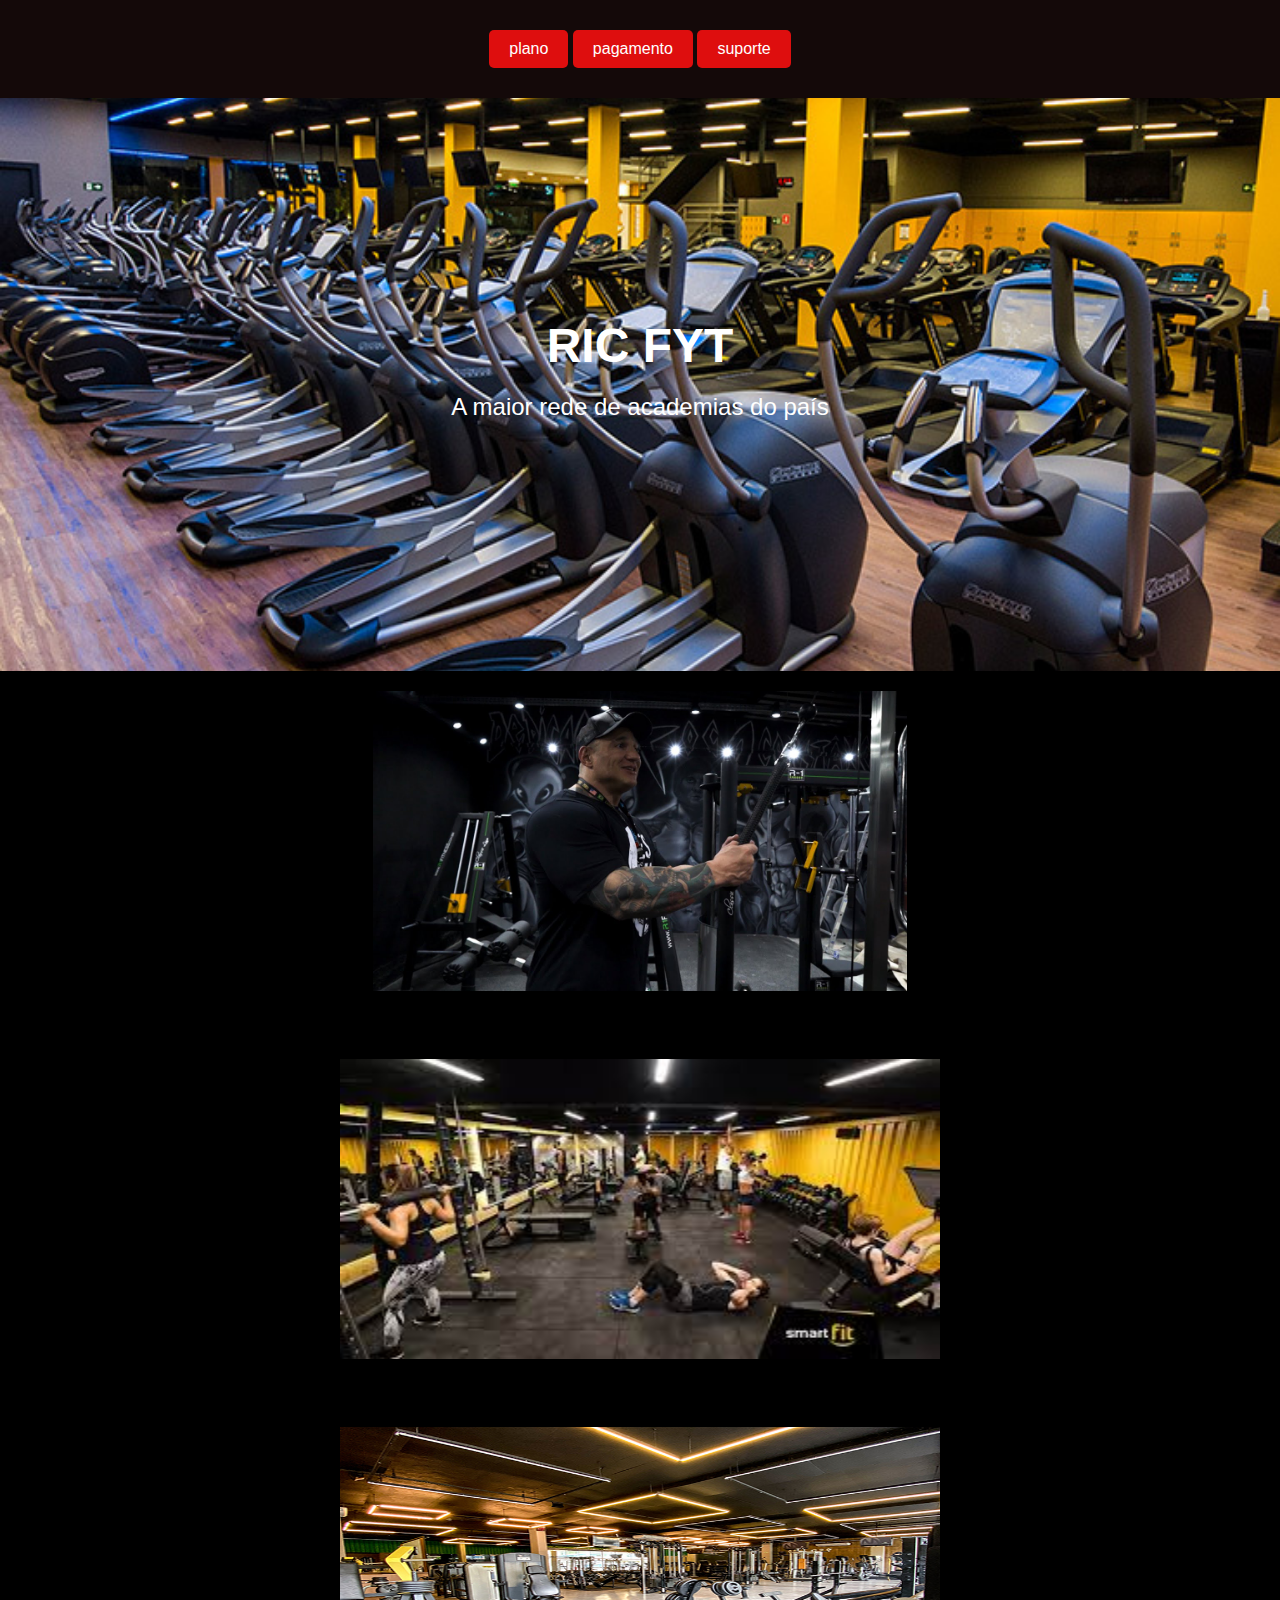
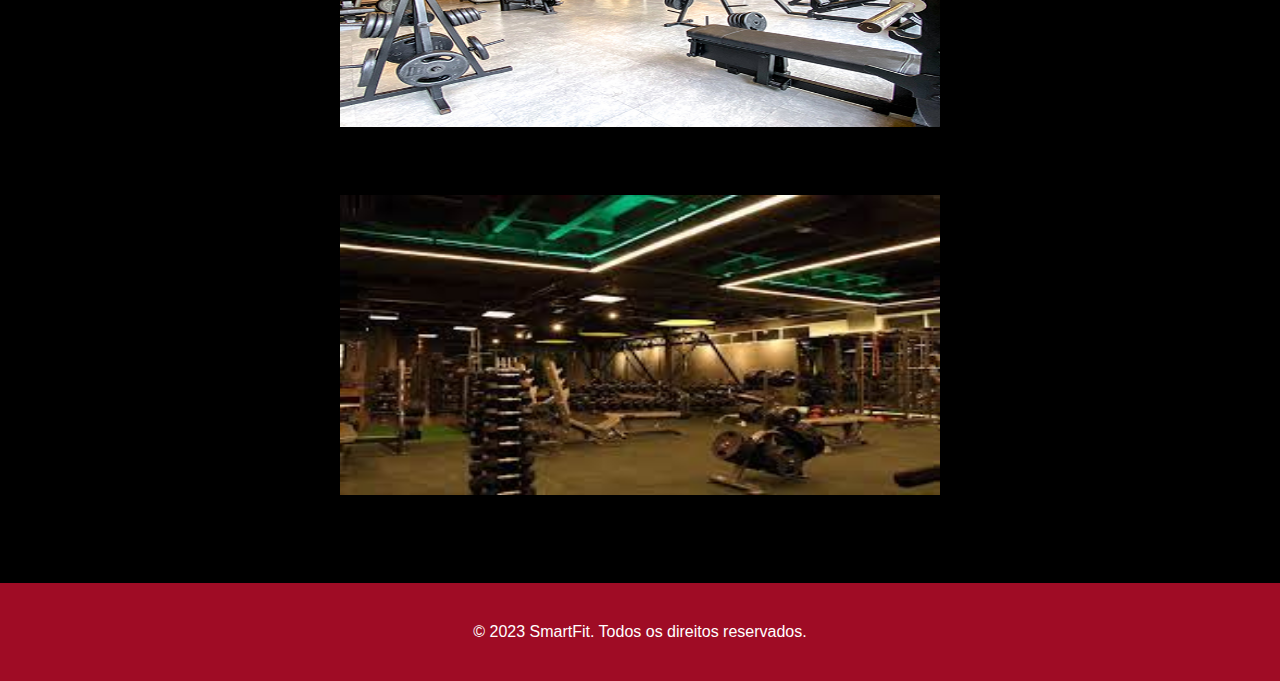
<file: index.html>
<!DOCTYPE html>
<html>
<head>
    <title>SmartFit</title>
    <link rel="stylesheet" type="text/css" href="styles.css">
</head>
<body>
    <header>
        <nav>
            <div class="container">
                <div class="logo">  </div>
                <ul class="menu">
                    <a href="plano.html" class="btn">plano</a>
                    <a href="pagamento.html" class="btn">pagamento</a>
                    <a href="suporte.html" class="btn">suporte</a>
                </ul>
            </div>
        </nav>
    </header>

    <section class="banner">
        <div class="container">
            <h1>RIC FYT</h1>
            <p>A maior rede de academias do país</p>
            <ul>
                
         
        </ul>
        </div>
       
    </section>



   
    <center><section class="features">
        <div class="container">
            <div class="feature-item">

                <img src="jfjf.jpg" alt=" width="600" height="300">
                <h2>Melhores Atletas</h2>
                <p>Nomes como Fabio Giga estão presentes em nossa rede.</p>
                <br>
               
                <img src="imagem.jpg" alt="SmartFit" width="600" height="300">
                <h2>Planos Acessíveis</h2>
                <p>Acesso a todas as unidades com preços que cabem no seu bolso.</p>
                <br>

                
            </div>
            <div class="feature-item">
                <img src="img1.jpg" alt="SmartFit" width="600" height="300">


                <h2>Horário Flexível</h2>
                <p>Academia aberta 24 horas por dia, 7 dias por semana.</p>
                <br>
            </div>
            <div class="feature-item">
                <img src="img2.jpg" alt="SmartFit" width="600" height="300">
                <br>

                <h2>Aulas Variadas</h2>
                <p>Diversas modalidades de aulas disponíveis para todos os níveis.</p>
                <br>
            </div>
        </div>
    </section></center>
    <footer>
        <div class="container">
            <p>&copy; 2023 SmartFit. Todos os direitos reservados.</p>
        </div>
    </footer>
</body>
</html>
</file>
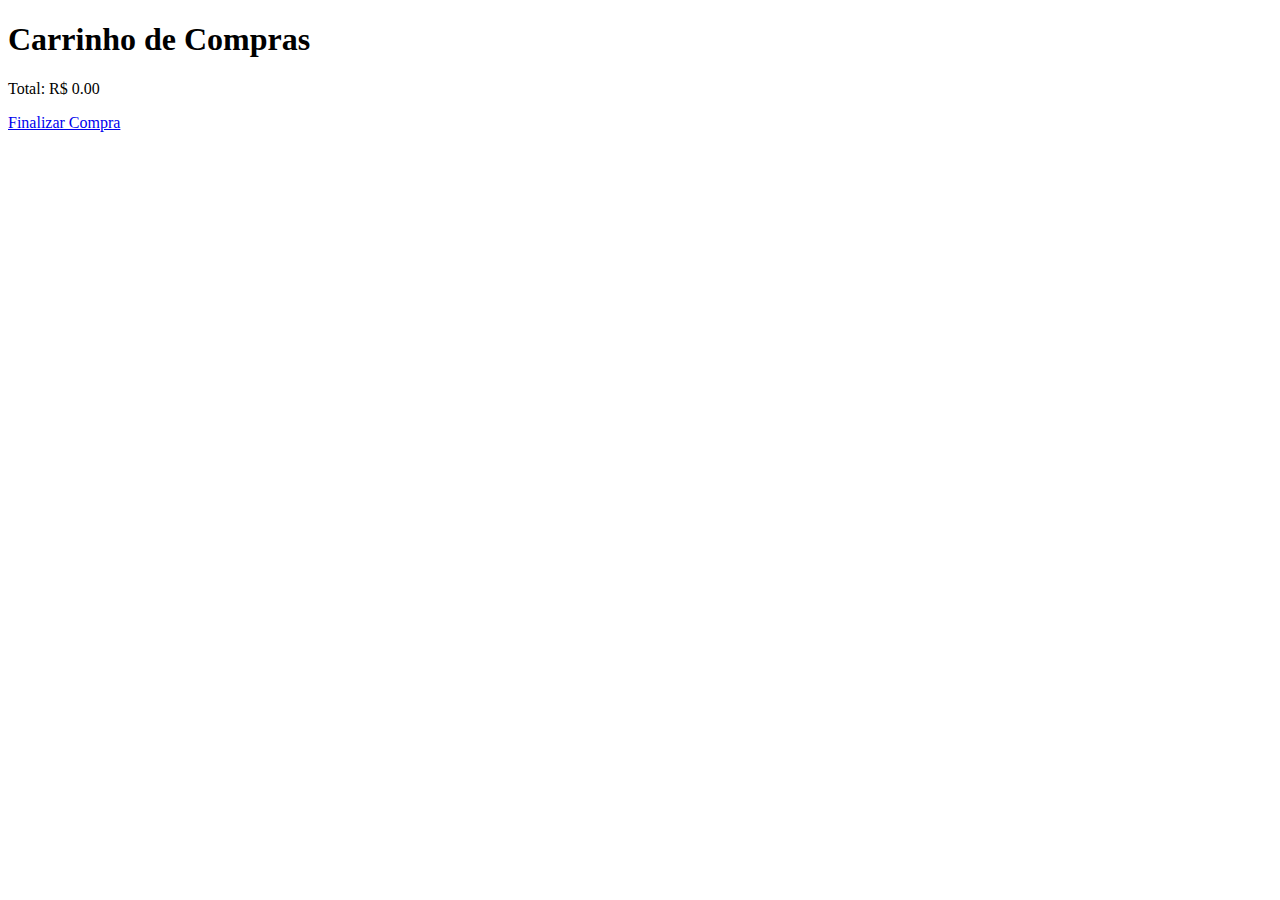
<file: compra2.html>
<!DOCTYPE html>
<html lang="pt-br">
<head>
    <meta charset="UTF-8">
    <meta name="viewport" content="width=device-width, initial-scale=1.0">
    <title>Carrinho de Compras</title>
</head>
<body>
    <h1>Carrinho de Compras</h1>
    <ul id="lista-carrinho"></ul>
    <p>Total: R$ <span id="total-carrinho">0.00</span></p>
    <a href="compras.html">Finalizar Compra</a>

    <script src="scripe.js"></script>
</body>
</html>
</file>
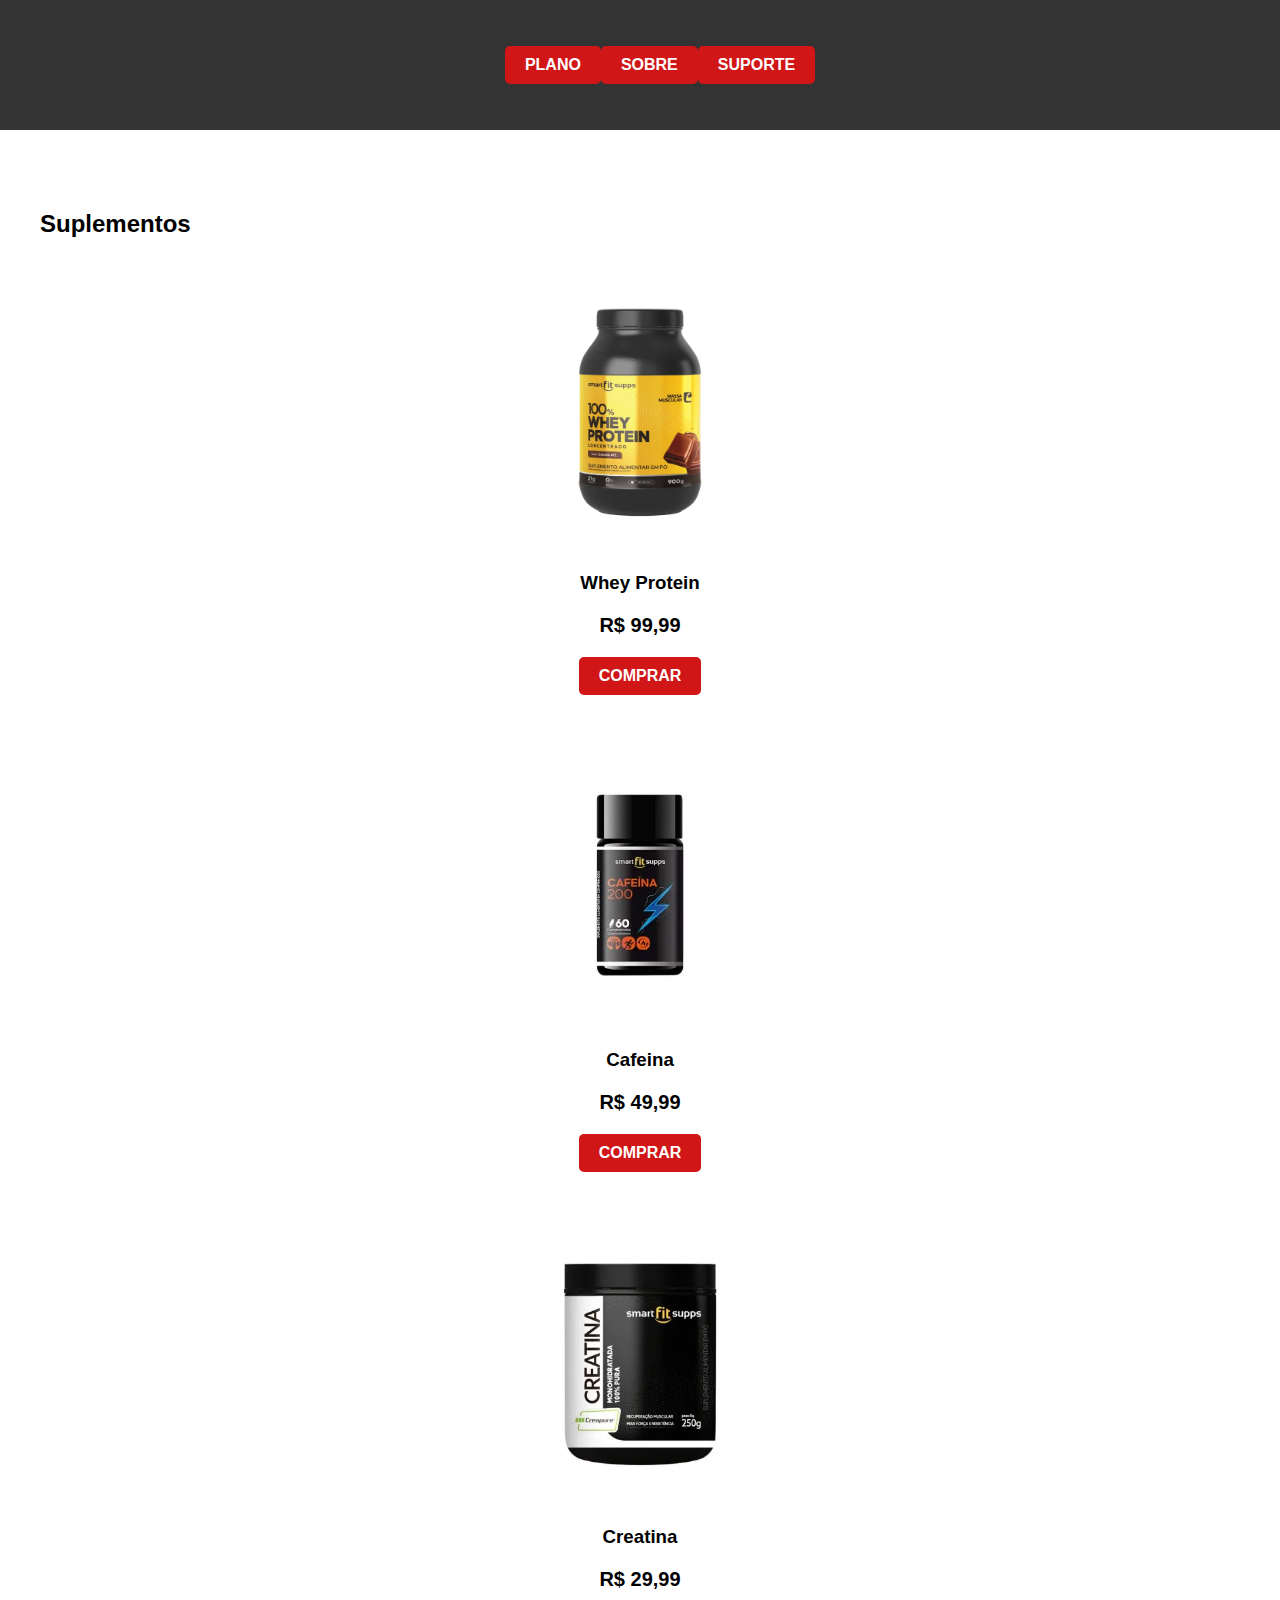
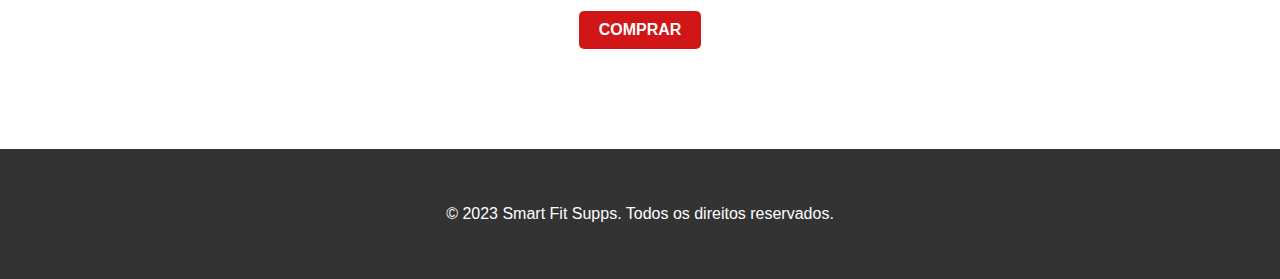
<file: compras.html>
<!DOCTYPE html>
<html lang="pt-br">
<head>
    <meta charset="UTF-8">
    <meta name="viewport" content="width=device-width, initial-scale=1.0">
    <title>Smart Fit Supps</title>
    <link rel="stylesheet" href="compras.css">
</head>
<body>
    <header>
        <nav>
            <div class="container">
                <a href="#" class="logo">
                    
                </a>
                <ul class="menu">
                    <a href="index.html" class="btn">plano</a>
                    <a href="sobre.html" class="btn">Sobre</a>
                    <a href="suporte.html" class="btn">suporte</a>
                </ul>
                
            </div>
        </nav>
    </header>

    <section class="products">
        <div class="container">
            <h2>Suplementos</h2>
            <div class="product-item">
                <img src="whey.jpg" alt=" width="600" height="300">
                <h3>Whey Protein</h3>
                <p class="price">R$ 99,99</p>
                <a href="#" class="btn btn-secondary">Comprar</a>
            </div>
            <div class="product-item">
                <img src="caf.jpg" alt=" width="600" height="300">
                <h3>Cafeina</h3>
                <p class="price">R$ 49,99</p>
                <a href="#" class="btn btn-secondary">Comprar</a>
            </div>
            <div class="product-item">
                <img src="creatina.jp.webp" alt=" width="600" height="300">
                <h3>Creatina</h3>
                <p class="price">R$ 29,99</p>
                <a href="pagamento.html" class="btn btn-secondary">Comprar</a>
            </div>
        </div>
    </section>

    <footer>
        <div class="container">
            <p>&copy; 2023 Smart Fit Supps. Todos os direitos reservados.</p>
        </div>
    </footer>
</body>
</html>
</file>
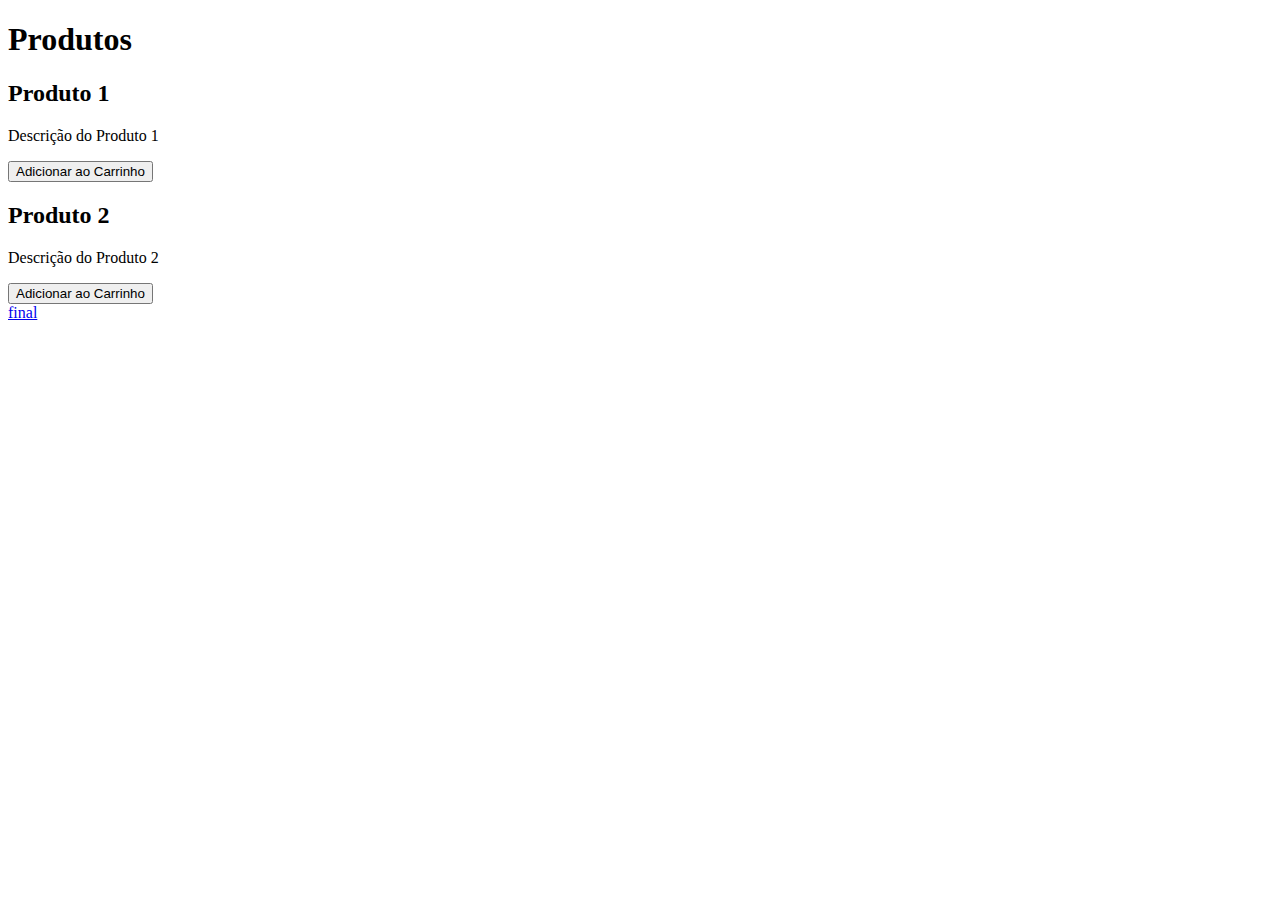
<file: pagamento.html>
<!DOCTYPE html>
<html lang="pt-br">
<head>
    <meta charset="UTF-8">
    <meta name="viewport" content="width=device-width, initial-scale=1.0">
    <title>Produtos</title>
</head>
<body>
    <h1>Produtos</h1>

    <div class="product-item">
        <h2>Produto 1</h2>
        <p>Descrição do Produto 1</p>
        <button onclick="adicionarAoCarrinho('Produto 1')">Adicionar ao Carrinho</button>
    </div>

    <div class="product-item">
        <h2>Produto 2</h2>
        <p>Descrição do Produto 2</p>
        <button onclick="adicionarAoCarrinho('Produto 2')">Adicionar ao Carrinho</button>
    </div>
    <a href="carrinho.html" class="btn">final</a>
    <script src="scripe.js"></script>
</body>
</html>
</file>
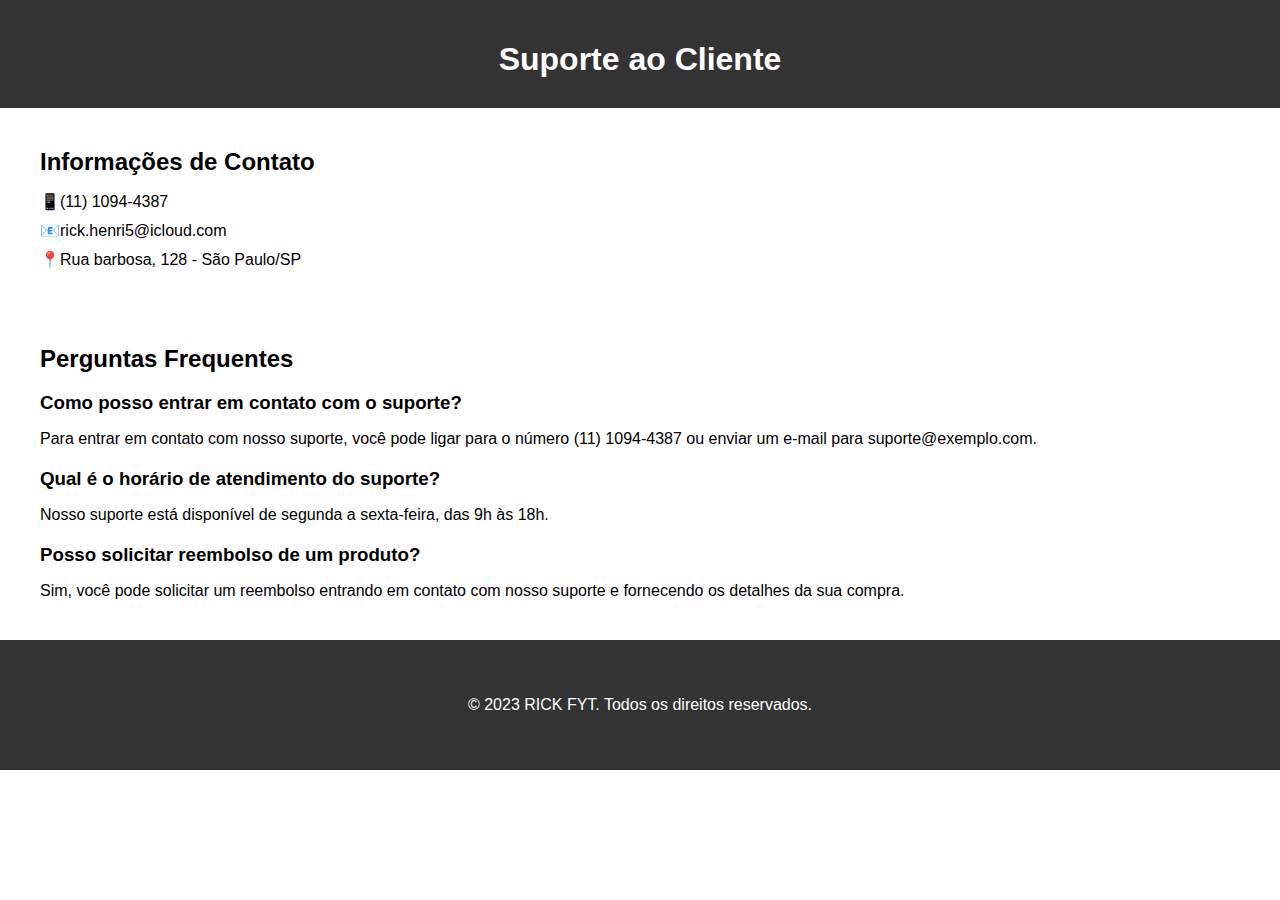
<file: suporte.html>
<!DOCTYPE html>
<html lang="pt-br">
<head>
    <meta charset="UTF-8">
    <meta name="viewport" content="width=device-width, initial-scale=1.0">
    <title>Suporte ao Cliente</title>
    <link rel="stylesheet" href="suporte.css">
</head>
<body>
    <header>
        <h1>Suporte ao Cliente</h1>
    </header>

    <section class="contact-info">
        <div class="container">
            <h2>Informações de Contato</h2>
            <ul>
                <li>
                    <span> 📱</span>
                    <span>(11) 1094-4387</span>
                </li>
                <li>
                    <span> 📧</span>
                    <span>rick.henri5@icloud.com</span>
                </li>
                <li>
                    <span> 📍</span>
                    <span>Rua barbosa, 128 - São Paulo/SP</span>
                    
                </li>
            </ul>
        </div>
    </section>

    <section class="faqs">
        <div class="container">
            <h2>Perguntas Frequentes</h2>
            <div class="faq-item">
                <h3>Como posso entrar em contato com o suporte?</h3>
                <p>Para entrar em contato com nosso suporte, você pode ligar para o número (11) 1094-4387 ou enviar um e-mail para suporte@exemplo.com.</p>
            </div>
            <div class="faq-item">
                <h3>Qual é o horário de atendimento do suporte?</h3>
                <p>Nosso suporte está disponível de segunda a sexta-feira, das 9h às 18h.</p>
            </div>
            <div class="faq-item">
                <h3>Posso solicitar reembolso de um produto?</h3>
                <p>Sim, você pode solicitar um reembolso entrando em contato com nosso suporte e fornecendo os detalhes da sua compra.</p>
            </div>
        </div>
    </section>

    <footer>
        <div class="container">
            <p>&copy; 2023 RICK FYT. Todos os direitos reservados.</p>
        </div>
    </footer>
</body>
</html>
</file>
<file: compras.css>
body {
    margin: 0;
    padding: 0;
    font-family: Arial, sans-serif;
}

.container {
    max-width: 1200px;
    margin: 0 auto;
    padding: 20px;
}

header {
    background-color: #333;
    color: #fff;
}

nav {
    display: flex;
    justify-content: space-between;
    align-items: center;
    padding: 10px 0;
}

nav ul {
    list-style: none;
    display: flex;
}

nav ul li {
    margin-left: 15px;
}

nav ul li a {
    color: #fff;
    text-decoration: none;
}

.logo img {
    max-width: 100px;
}

.btn {
    display: inline-block;
    padding: 10px 20px;
    border-radius: 5px;
    text-decoration: none;
    font-weight: bold;
    text-transform: uppercase;
}

.btn-primary {
    background-color: #ff4f5a;
    color: #fff;
}

.btn-secondary {
    background-color: #fff;
    color: #333;
}

.products {
    padding: 40px 0;
}

.product-item {
    text-align: center;
    margin-bottom: 40px;
}

.product-item img {
    max-width: 100%;
}

.product-item h3 {
    margin-top: 10px;
}

.price {
    font-size: 20px;
    font-weight: bold;
}

footer {
    background-color: #333;
    color: #fff;
    text-align: center;
    padding: 20px 0;
}
.btn {
    display: inline-block;
    padding: 10px 20px;
    background-color: #d01616;
    color: #fff;
    text-decoration: none;
    border-radius: 5px;
}
</file>
<file: suporte.css>
body {
    margin: 0;
    padding: 0;
    font-family: Arial, sans-serif;
}

.container {
    max-width: 1200px;
    margin: 0 auto;
    padding: 20px;
}

header {
    background-color: #333;
    color: #fff;
    text-align: center;
    padding: 20px 0;
}

h1, h2, h3 {
    margin-bottom: 10px;
}

.contact-info ul {
    list-style-type: none;
    padding: 0;
}

.contact-info ul li {
    display: flex;
    align-items: center;
    margin-bottom: 10px;
}

.contact-info ul li img {
    width: 30px;
    height: 30px;
    margin-right: 10px;
}

.faq-item {
    margin-bottom: 20px;
}

footer {
    background-color: #333;
    color: #fff;
    text-align: center;
    padding: 20px 0;
}
</file>
<file: styles.css>
/* Reset de estilos básicos */
body, h1, h2, h3, p, ul, li {
    margin: 0;
    padding: 0;
}

body {
    font-family: Arial, sans-serif;
    background-color: #000000;
}

.container {
    max-width: 1200px;
    margin: 0 auto;
    padding: 20px;
}

header {
    background-color: #140909;
    color: #992626;
}

.logo {
    font-size: 24px;
    font-weight: bold;
}

nav {
    display: flex;
    justify-content: space-between;
    align-items: center;
    padding: 10px 0;
}

nav ul {
    list-style-type: none;
}

nav ul li {
    display: inline;
    margin-left: 10px;
}

nav ul li a {
    color: #fff;
    text-decoration: none;
}

.banner {
    background-image: url('aaa.jpg');
    background-size: cover;
    background-position: center;
    color: #fff;
    padding: 200px 0;
    text-align: center;
}

.banner h1 {
    font-size: 48px;
    margin-bottom: 20px;
}

.banner p {
    font-size: 24px;
    margin-bottom: 30px;
}

.btn {
    display: inline-block;
    padding: 10px 20px;
    background-color: #de0e0e;
    color: #fff;
    text-decoration: none;
    border-radius: 5px;
}

.planos {
    background-color: #813fe3;
    padding: 40px 0;
}

.plano-item {
    background-color: #ff9500;
    padding: 20px;
    border-radius: 5px;
    margin-bottom: 20px;
}

.plano-item h3 {
    font-size: 24px;
    margin-bottom: 10px;
}

.plano-item p {
    font-size: 18px;
    margin-bottom: 15px;
}

.plano-item ul {
    list-style-type: none;
    margin-bottom: 15px;
}

.plano-item ul li {
    margin-bottom: 5px;
}

footer {
    background-color: #9f0c25;
    color: #fff;
    text-align: center;
    padding: 20px 0;
}
.home{
    background-color: #9f0c25;
    color: #fff;
    text-align: center;
    padding: 20px 0;
    
}
</file>
